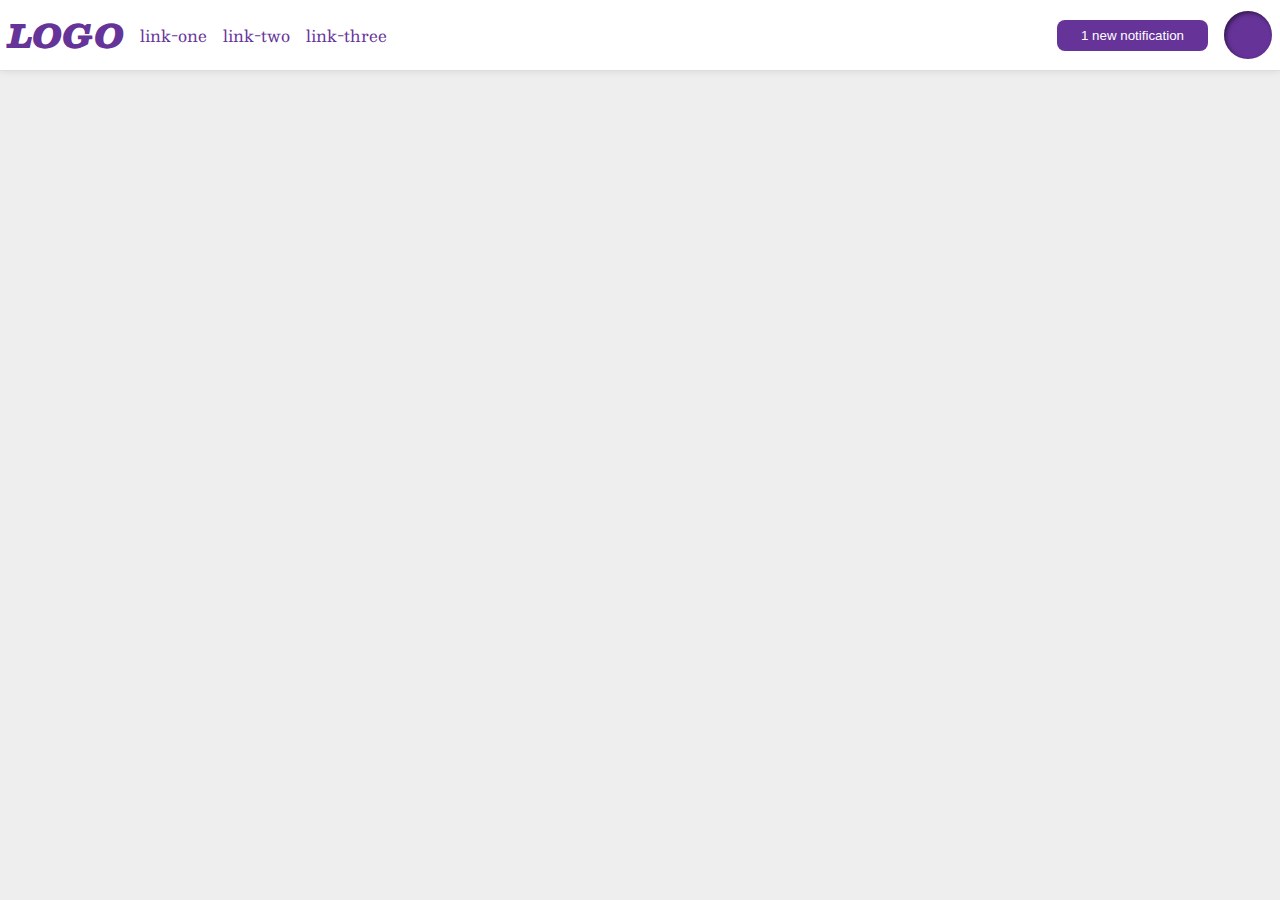
<file: foundations/flex/03-flex-header-2/index.html>
<!DOCTYPE html>
<html lang="en">
  <head>
    <meta charset="UTF-8">
    <meta http-equiv="X-UA-Compatible" content="IE=edge">
    <meta name="viewport" content="width=device-width, initial-scale=1.0">
    <title>Flex Header 2</title>
    <link rel="stylesheet" href="style.css">
  </head>
  <body>
    <div class="header">
      <div class="left">
      <div class="logo">
        LOGO
      </div>
      <ul class="links">
        <li><a href="https://google.com">link-one</a></li>
        <li><a href="https://google.com">link-two</a></li>
        <li><a href="https://google.com">link-three</a></li>
      </ul>
      </div>
      <div class="right">
      <button class="notifications">
        1 new notification
      </button>
      <div class="profile-image"></div>
      </div>
    </div>
  </body>
</html>
</file>
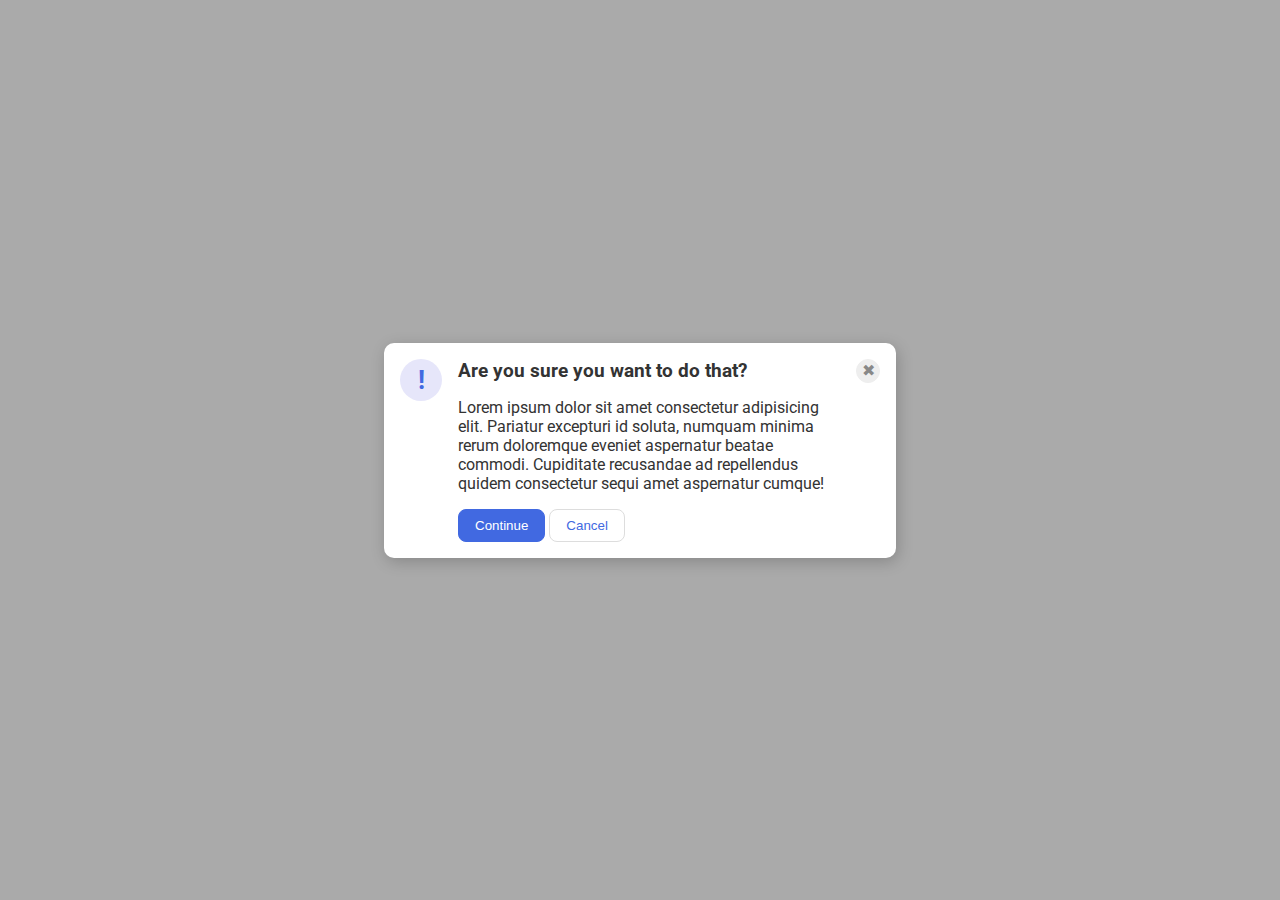
<file: foundations/flex/05-flex-modal/index.html>
<!DOCTYPE html>
<html lang="en">
  <head>
    <meta charset="UTF-8">
    <meta http-equiv="X-UA-Compatible" content="IE=edge">
    <meta name="viewport" content="width=device-width, initial-scale=1.0">
    <link rel="stylesheet" href="style.css">
    <title>Modal</title>
  </head>
  <body>
    <div class="modal">
      <div class="icon">!</div>
      <div class="stuff">
        <div class="header">Are you sure you want to do that?</div>
        <div class="text">Lorem ipsum dolor sit amet consectetur adipisicing elit. Pariatur excepturi id soluta, numquam minima rerum doloremque eveniet aspernatur beatae commodi. Cupiditate recusandae ad repellendus quidem consectetur sequi amet aspernatur cumque!</div>
        <div class="thebuttons">
          <button class="continue">Continue</button>
          <button class="cancel">Cancel</button>
        </div>
      </div>
      <button class="close-button">✖</button>
    </div>
  </body>
</html>
</file>
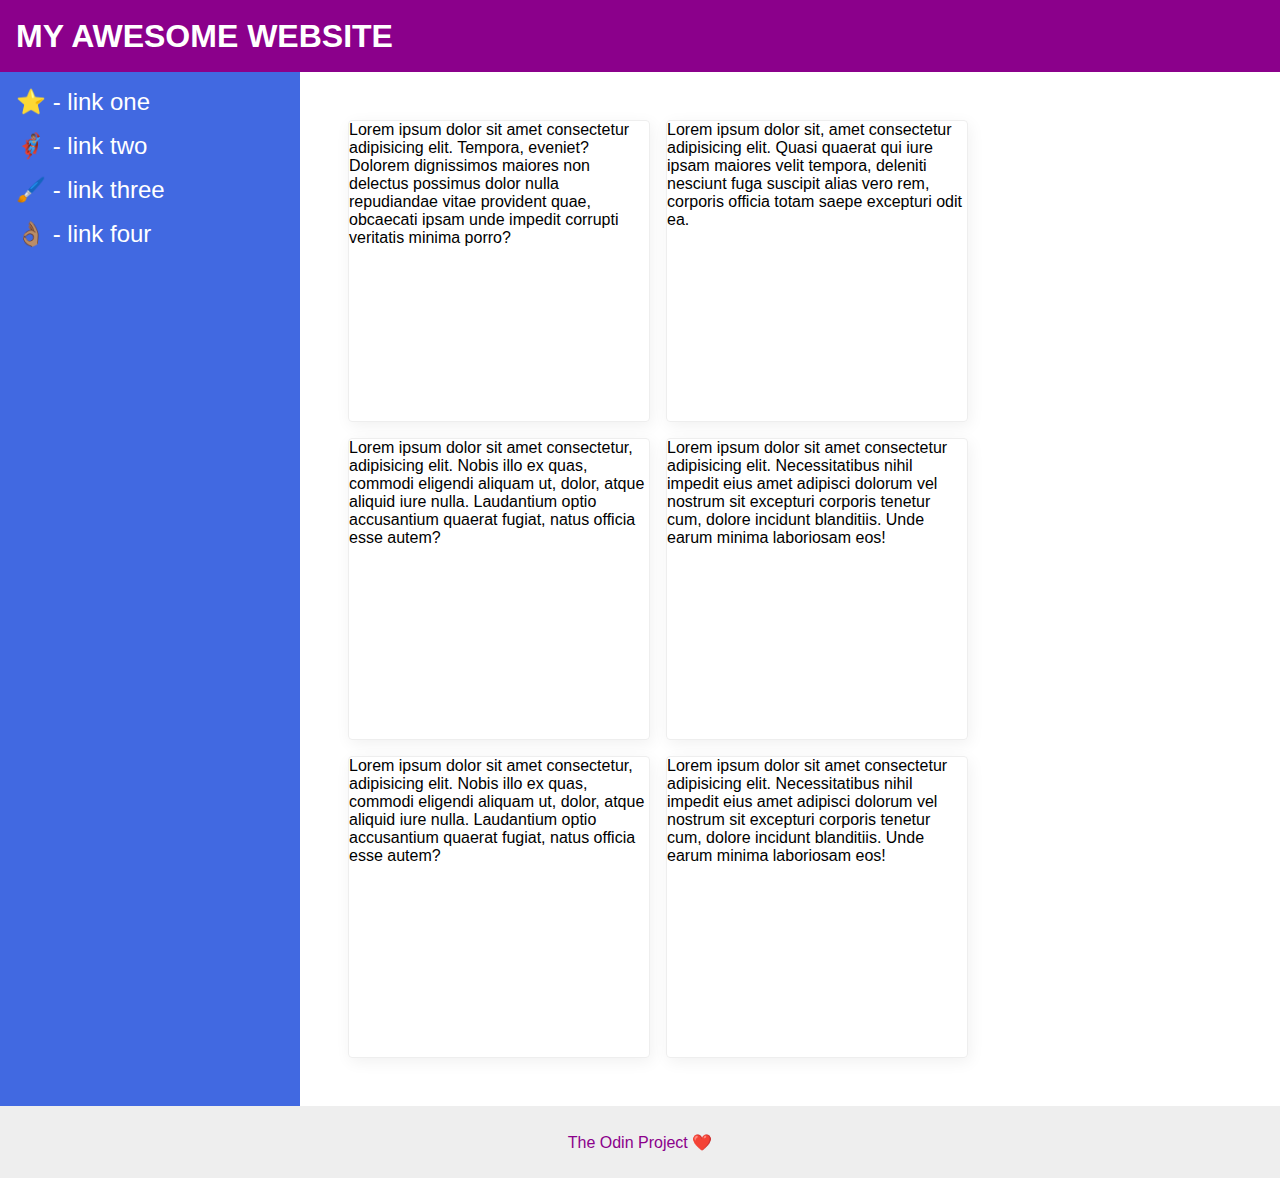
<file: foundations/flex/07-flex-layout-2/index.html>
<!DOCTYPE html>
<html lang="en">
  <head>
    <meta charset="UTF-8">
    <meta http-equiv="X-UA-Compatible" content="IE=edge">
    <meta name="viewport" content="width=device-width, initial-scale=1.0">
    <title>The Holy Grail</title>
    <link rel="stylesheet" href="style.css">
  </head>
  <body>
    <div class="header">
      MY AWESOME WEBSITE
    </div>
    <div class="wrapper">
      <div class="sidebar">
        <ul>
          <li><a href="#">⭐ - link one</a></li>
          <li><a href="#">🦸🏽‍♂️ - link two</a></li>
          <li><a href="#">🖌️ - link three</a></li>
          <li><a href="#">👌🏽 - link four</a></li>
        </ul>
      </div>
      <div class="cards">
        <div class="card">Lorem ipsum dolor sit amet consectetur adipisicing elit. Tempora, eveniet? Dolorem dignissimos maiores non delectus possimus dolor nulla repudiandae vitae provident quae, obcaecati ipsam unde impedit corrupti veritatis minima porro?</div>
        <div class="card">Lorem ipsum dolor sit, amet consectetur adipisicing elit. Quasi quaerat qui iure ipsam maiores velit tempora, deleniti nesciunt fuga suscipit alias vero rem, corporis officia totam saepe excepturi odit ea.</div>
        <div class="card">Lorem ipsum dolor sit amet consectetur, adipisicing elit. Nobis illo ex quas, commodi eligendi aliquam ut, dolor, atque aliquid iure nulla. Laudantium optio accusantium quaerat fugiat, natus officia esse autem?</div>
        <div class="card">Lorem ipsum dolor sit amet consectetur adipisicing elit. Necessitatibus nihil impedit eius amet adipisci dolorum vel nostrum sit excepturi corporis tenetur cum, dolore incidunt blanditiis. Unde earum minima laboriosam eos!</div>
        <div class="card">Lorem ipsum dolor sit amet consectetur, adipisicing elit. Nobis illo ex quas, commodi eligendi aliquam ut, dolor, atque aliquid iure nulla. Laudantium optio accusantium quaerat fugiat, natus officia esse autem?</div>
        <div class="card">Lorem ipsum dolor sit amet consectetur adipisicing elit. Necessitatibus nihil impedit eius amet adipisci dolorum vel nostrum sit excepturi corporis tenetur cum, dolore incidunt blanditiis. Unde earum minima laboriosam eos!</div>
      </div>
    </div>
    <div class="footer">
      The Odin Project ❤️
    </div>
  </body>
</html>
</file>
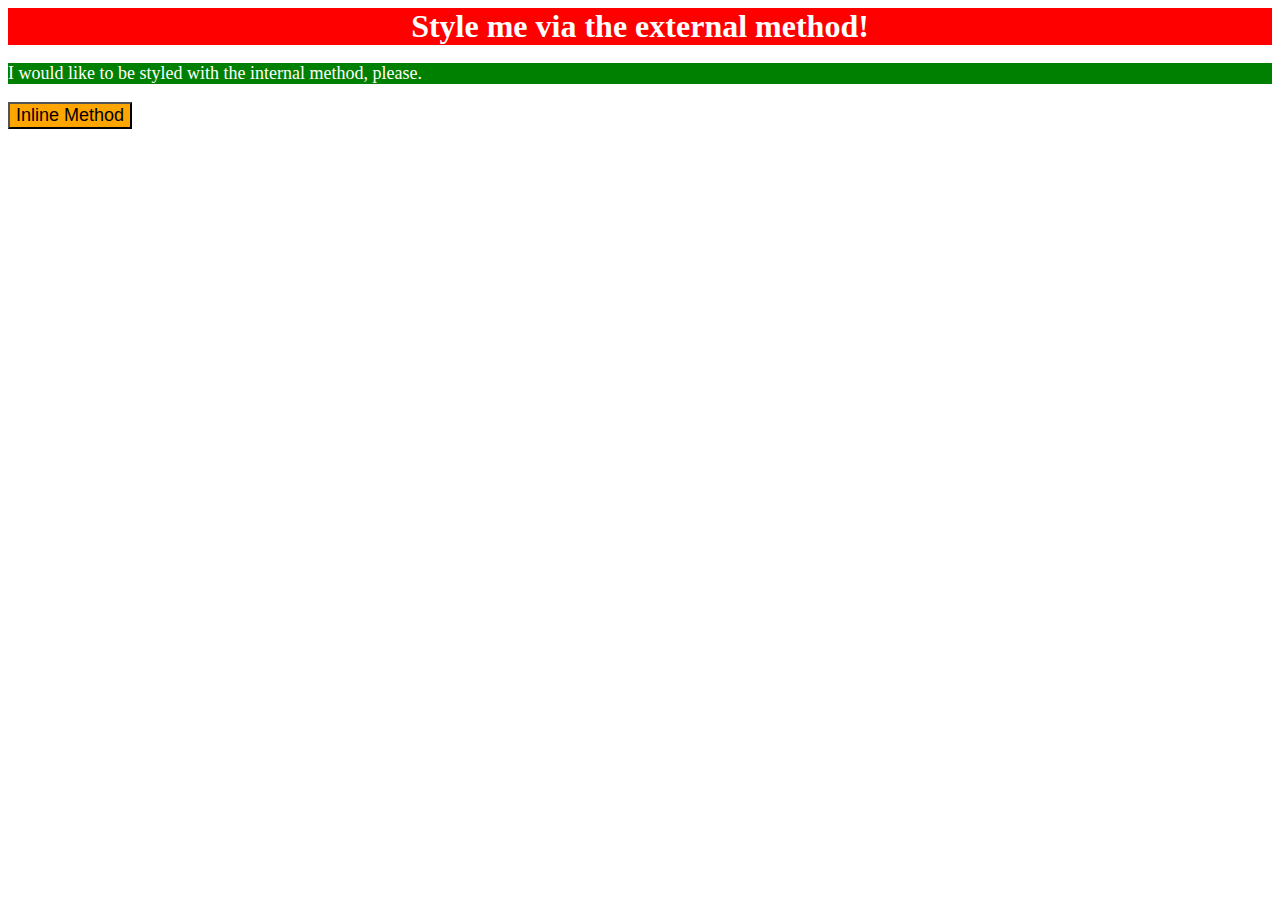
<file: foundations/intro-to-css/01-css-methods/index.html>
<!DOCTYPE html>
<html lang="en">
  <head>
    <link rel="stylesheet" href="style.css">
    <meta charset="UTF-8">
    <meta http-equiv="X-UA-Compatible" content="IE=edge">
    <meta name="viewport" content="width=device-width, initial-scale=1.0">
    <title>Methods for Adding CSS</title>
    <style>
      p {
        background-color: green;
        color: white;
        font-size: 18px;
      }
    </style>
  </head>
  <body>
    <div>Style me via the external method!</div>
    <p>I would like to be styled with the internal method, please.</p>
    <button style="background-color: orange; font-size: 18px;">Inline Method</button>
  </body>
</html>
</file>
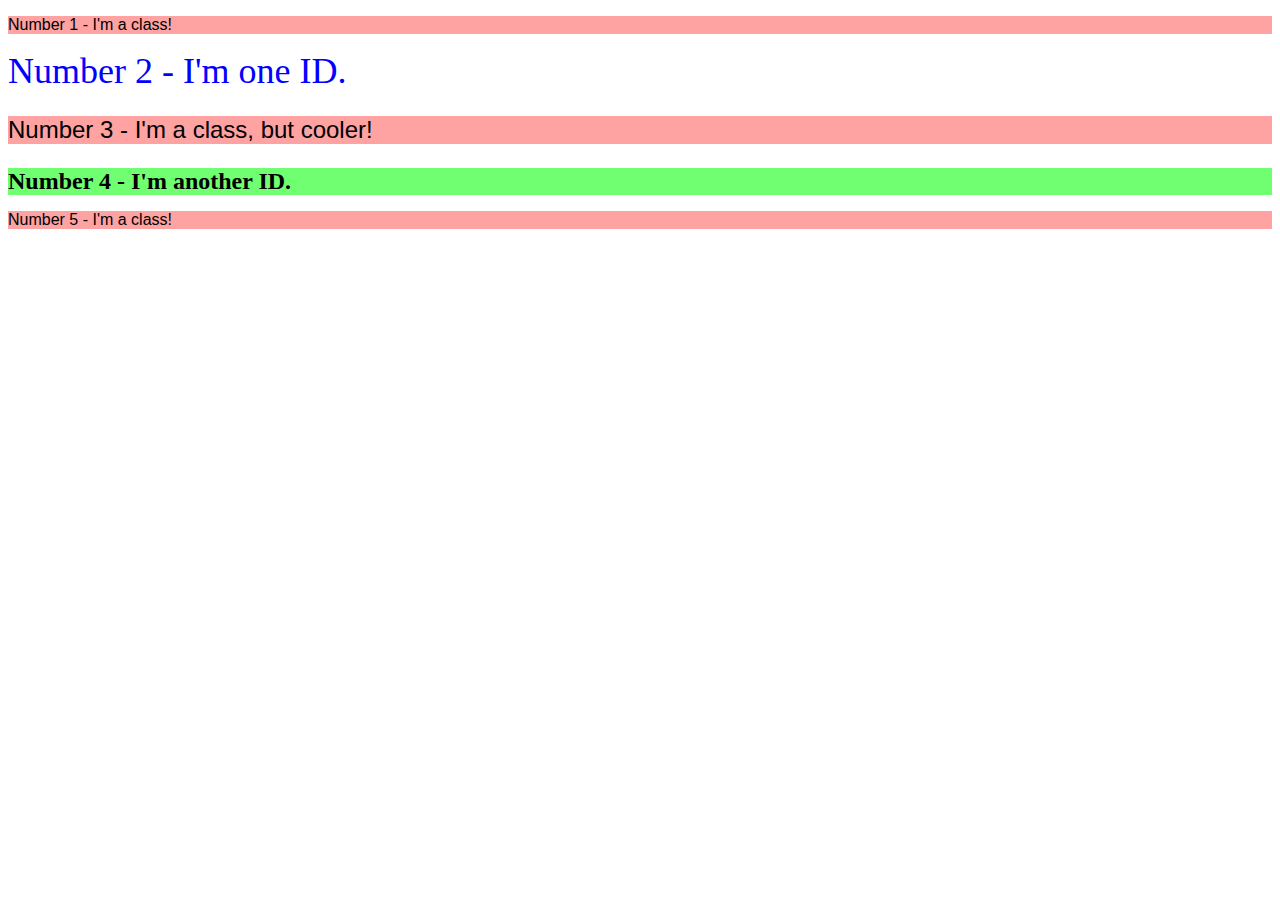
<file: foundations/intro-to-css/02-class-id-selectors/index.html>
<!DOCTYPE html>
<html lang="en">
  <head>
    <meta charset="UTF-8">
    <meta http-equiv="X-UA-Compatible" content="IE=edge">
    <meta name="viewport" content="width=device-width, initial-scale=1.0">
    <title>Class and ID Selectors</title>
    <link rel="stylesheet" href="style.css">
  </head>
  <body>
    <p class="odd">Number 1 - I'm a class!</p>
    <div id="two">Number 2 - I'm one ID.</div>
    <p class="odd medium">Number 3 - I'm a class, but cooler!</p>
    <div class="medium" id="four">Number 4 - I'm another ID.</div>
    <p class="odd">Number 5 - I'm a class!</p>
  </body>
</html>
</file>
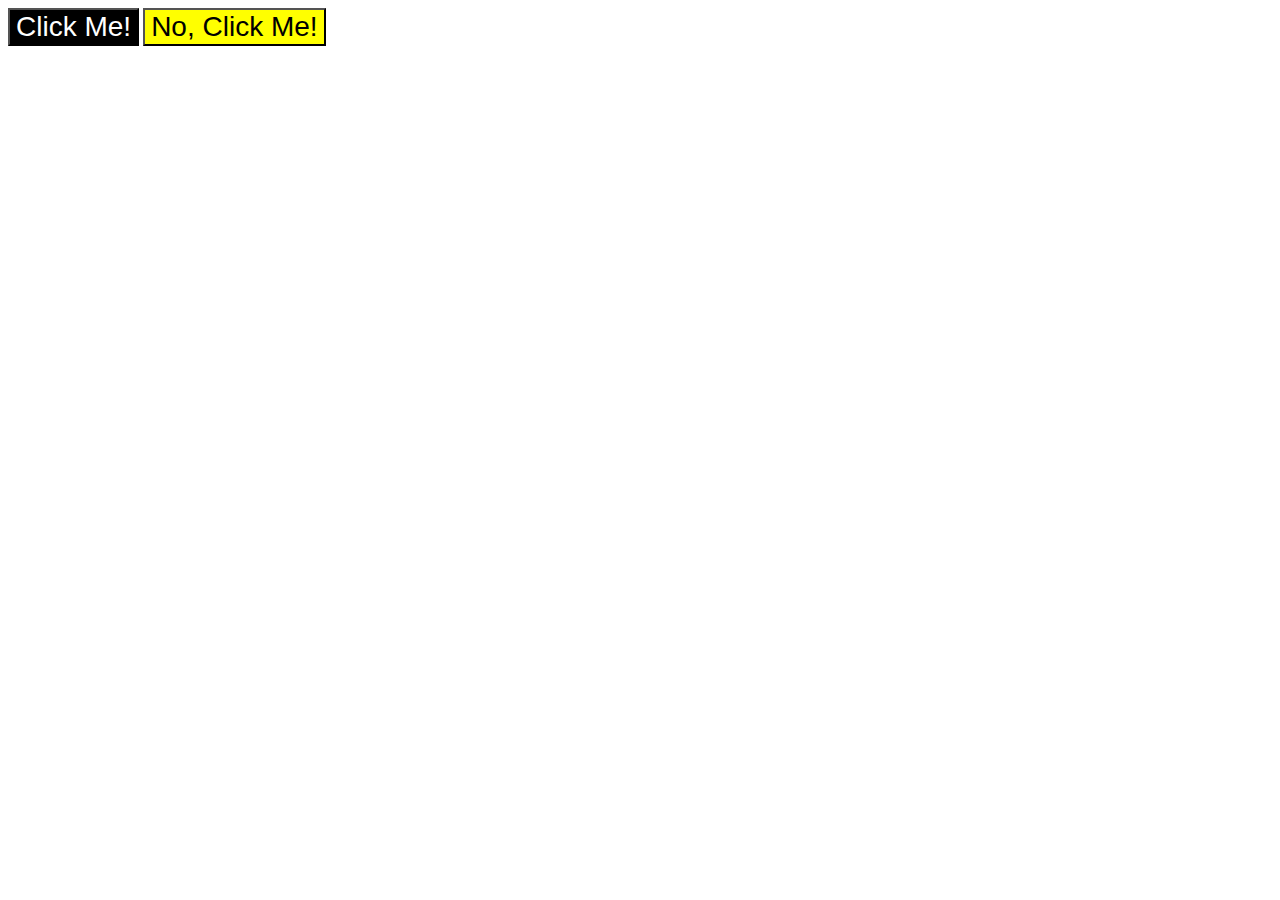
<file: foundations/intro-to-css/03-grouping-selectors/index.html>
<!DOCTYPE html>
<html lang="en">
  <head>
    <meta charset="UTF-8">
    <meta http-equiv="X-UA-Compatible" content="IE=edge">
    <meta name="viewport" content="width=device-width, initial-scale=1.0">
    <title>Grouping Selectors</title>
    <link rel="stylesheet" href="style.css">
  </head>
  <body>
    <button class="black">Click Me!</button>
    <button class="yellow">No, Click Me!</button>
  </body>
</html>
</file>
<file: foundations/flex/03-flex-header-2/style.css>
/* this is some magical font-importing.  
you'll learn about it later. */
@import url('https://fonts.googleapis.com/css2?family=Besley:ital,wght@0,400;1,900&display=swap');

body {
  margin: 0;
  background: #eee;
  font-family: Besley, serif;
}

.header {
  background: white;
  border-bottom: 1px solid #ddd;
  box-shadow: 0 0 8px rgba(0,0,0,.1);
  padding: 8px;
  display: flex;
  align-items: center;
  justify-content: space-between;
}

.profile-image {
  background: rebeccapurple;
  box-shadow: inset 2px 2px 4px rgba(0,0,0,.5);
  border-radius: 50%;
  width: 48px;
  height: 48px;
  flex-shrink: 0;
}

.logo {
  color: rebeccapurple;
  font-size: 32px;
  font-weight: 900;
  font-style: italic;
}

button {
  border: none;
  border-radius: 8px;
  background: rebeccapurple;
  color: white;
  padding: 8px 24px;
}

a {
  /* this removes the line under our links */
  text-decoration: none;
  color: rebeccapurple;
}

ul {
  list-style-type: none;
  margin: 0;
  padding: 0;
  display: flex;
  gap: 16px;
}

.left {
  display: flex;
  gap: 16px;
  align-items: center;
}

.right {
  display: flex;
  gap: 16px;
  align-items: center;
}
</file>
<file: foundations/flex/05-flex-modal/style.css>
@import url('https://fonts.googleapis.com/css2?family=Roboto:wght@400;700&display=swap');

html, body {
  height: 100%;
}

body {
  font-family: Roboto, sans-serif;
  margin: 0;
  background: #aaa;
  color: #333;
  /* I'll give you this one for free lol */
  display: flex;
  align-items: center;
  justify-content: center;
}

.modal {
  background: white;
  width: 480px;
  border-radius: 10px;
  box-shadow: 2px 4px 16px rgba(0,0,0,.2);
  padding: 16px;
  display: flex;
  gap: 16px;
}

.icon {
  color: royalblue;
  font-size: 26px;
  font-weight: 700;
  background: lavender;
  width: 42px;
  height: 42px;
  border-radius: 50%;
  display: flex;
  align-items: center;
  justify-content: center;
  flex-shrink: 0;
}

.close-button {
  background: #eee;
  border-radius: 50%;
  color: #888;
  font-weight: 400;
  font-size: 16px;
  height: 24px;
  width: 24px;
  display: flex;
  align-items: center;
  justify-content: center;
  border: 1px solid #eee;
  padding: 0;
  flex-shrink: 0;
}

button {
  cursor: pointer;
  padding: 8px 16px;
  border-radius: 8px;
}

button.continue {
  background: royalblue;
  border: 1px solid royalblue;
  color: white;
}

button.cancel {
  background: white;
  border: 1px solid #ddd;
  color: royalblue;
}

.stuff {
  display: flex;
  flex-wrap: wrap;
  gap: 16px;
}

.header {
  font-weight: bold;
  font-size: larger;
}
</file>
<file: foundations/flex/07-flex-layout-2/style.css>
body {
  font-family: -apple-system, BlinkMacSystemFont, 'Segoe UI', Roboto, Oxygen, Ubuntu, Cantarell, 'Open Sans', 'Helvetica Neue', sans-serif;
  margin: 0;
  min-height: 100vh;
  display: flex;
  flex-direction: column;
}

.header {
  height: 72px;
  font-size: 32px;
  padding-left: 16px;
  font-weight: 900;
  background: darkmagenta;
  color: white;
  display: flex;
  align-items: center;
}

.footer {
  height: 72px;
  background: #eee;
  color: darkmagenta;
  display: flex;
  align-items: center;
  justify-content: center;
}

.sidebar {
  width: 300px;
  background: royalblue;
  box-sizing: border-box;
  padding: 16px;
  display: flex;
  flex-shrink: 0;
}

.sidebar ul {
  list-style: none;
  padding: 0%;
  margin: 0%;
  display: flex;
  flex-direction: column;
  flex-shrink: 0;
  gap: 16px;
}

.card {
  border: 1px solid #eee;
  box-shadow: 2px 4px 16px rgba(0,0,0,.06);
  border-radius: 4px;
  width: 300px;
  height: 300px;
}

.wrapper {
  display: flex;
  flex: 1;
}

.cards {
  display: flex;
  flex-wrap: wrap;
  gap: 16px;
  padding: 48px;
}

a {
  text-decoration: none;
  color: white;
  font-size: 24px;
}
</file>
<file: foundations/intro-to-css/01-css-methods/style.css>
div {
    color: white;
    background-color: red;
    font-size: 32px;
    text-align: center;
    font-weight: bold;
}
</file>
<file: foundations/intro-to-css/02-class-id-selectors/style.css>
.odd {
    background-color: rgb(255, 162, 162);
    font-family: "Verdana", "Deja Vu Sans", sans-serif;
}
.medium {
    font-size: 24px;
}
#two {
    color: blue;
    font-size: 36px;
}
#four {
    background-color: rgb(112, 255, 112);
    font-weight: bold;
}
</file>
<file: foundations/intro-to-css/03-grouping-selectors/style.css>
.black,
.yellow {
    font-size: 28px;
    font-family: "Helvetica", "Times New Roman", sans-serif;
}
.black {
    background-color: black;
    color: white;
}
.yellow {
    background-color: yellow;
}
</file>
